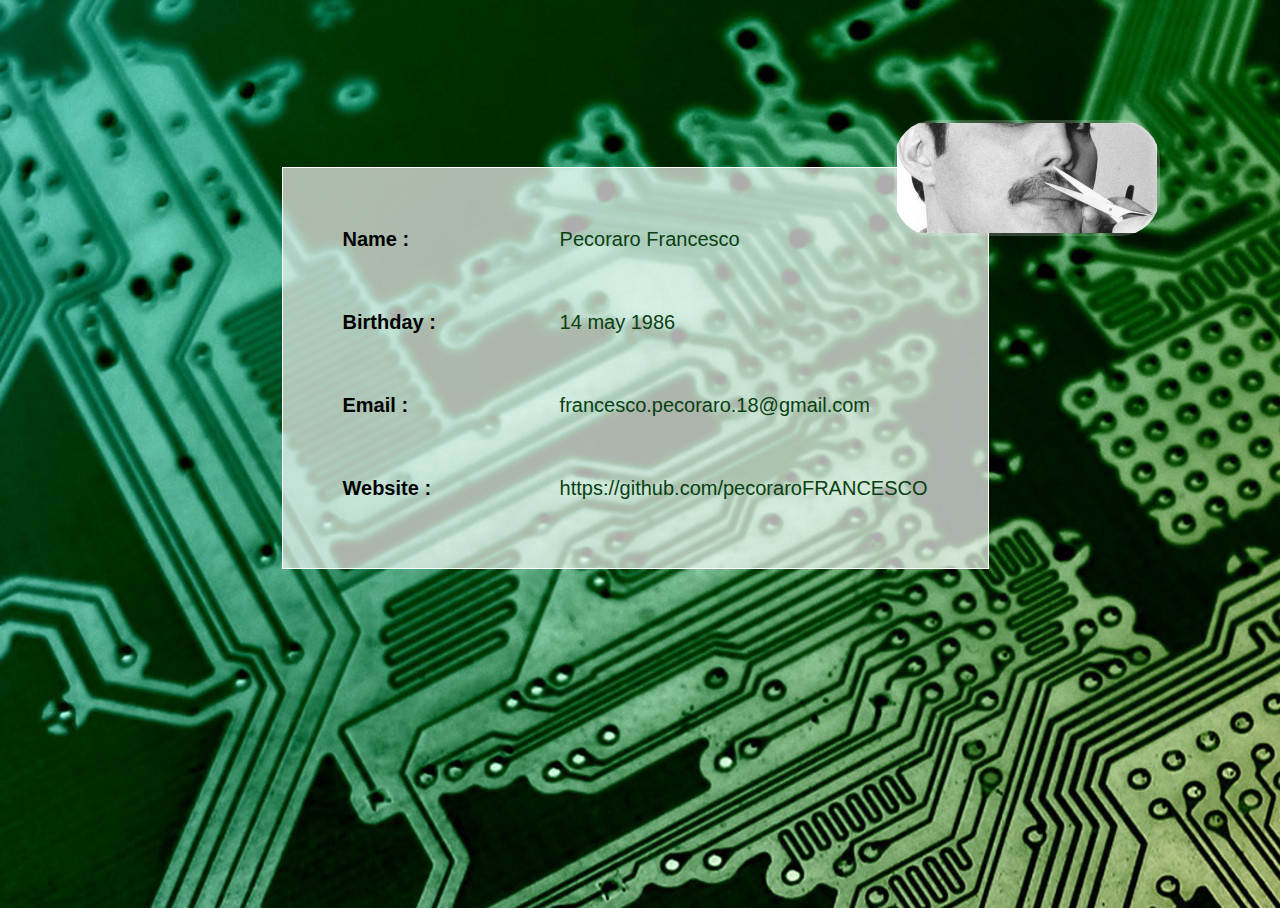
<file: index.html>
<!DOCTYPE html>
<html lang="fr">
<head>
	<meta charset="UTF-8">
	<link rel="stylesheet" href="css/style_vcard.css">
	<link rel="stylesheet" href="https://use.fontawesome.com/releases/v5.4.2/css/all.css" integrity="sha384-/rXc/GQVaYpyDdyxK+ecHPVYJSN9bmVFBvjA/9eOB+pb3F2w2N6fc5qB9Ew5yIns" crossorigin="anonymous">
	<title>VCard</title>
</head>
<body>
	<div class="bod">
		<div class="info">
			<div class="gauche">
				<p>Name :</p>
				<p>Birthday :</p>
				<p>Email :</p>
				<p>Website :</p>
			</div>
			<div class="droite">
				<p>Pecoraro Francesco</p>
				<p>14 may 1986</p>
				<p>francesco.pecoraro.18@gmail.com</p>
				<p>https://github.com/pecoraroFRANCESCO</p>
			</div>
		</div>
		<div class="avatar"></div>
			<div class="icones">
				<a href="https://github.com/pecoraroFRANCESCO" target="_blank"><i class="fab fa-github fa-5x"></i></a>
				<a href="https://be.linkedin.com/in/francesco-pecoraro-795367172" target="_blank"><i class="fab fa-linkedin fa-5x"></i></a>
			</div>
	</div>	
</body>
</html>
</file>
<file: css/style_vcard.css>
html, body{
	height: 100%;
}
body{
	font-family: Avantgarde, TeX Gyre Adventor, URW Gothic L, sans-serif;
	background: url(../img/wallpaper.jpg) no-repeat;
}

.bod{
	display: flex;
	justify-content: center;
	align-items: center;
	height: 80%;
}

.info{
	border: 1px solid white;
	background-color: rgba(255, 255, 255, 0.68);
	width: 705px;
	height: 400px;
	font-size: 20px;
}
.gauche{
	color: black;
	float: left;
	font-weight: bold;
}
.droite{
	color: #084111;
	float: right;
}

.gauche p{
	margin: 60px;
}

.droite p{
	margin: 60px;
}

.avatar{
	background: url(../img/stach.png) no-repeat;
	background-size: contain;
	width: 260px;
	height: 110px;
	position: absolute;
	top: 120px;
	right: 120px;
	border: 3px solid rgba(255, 255, 255, 0.2);
	border-radius: 40px;
}
.icones{
	margin: 0 5px;

}
.fab{
	color: white;
}
</file>
